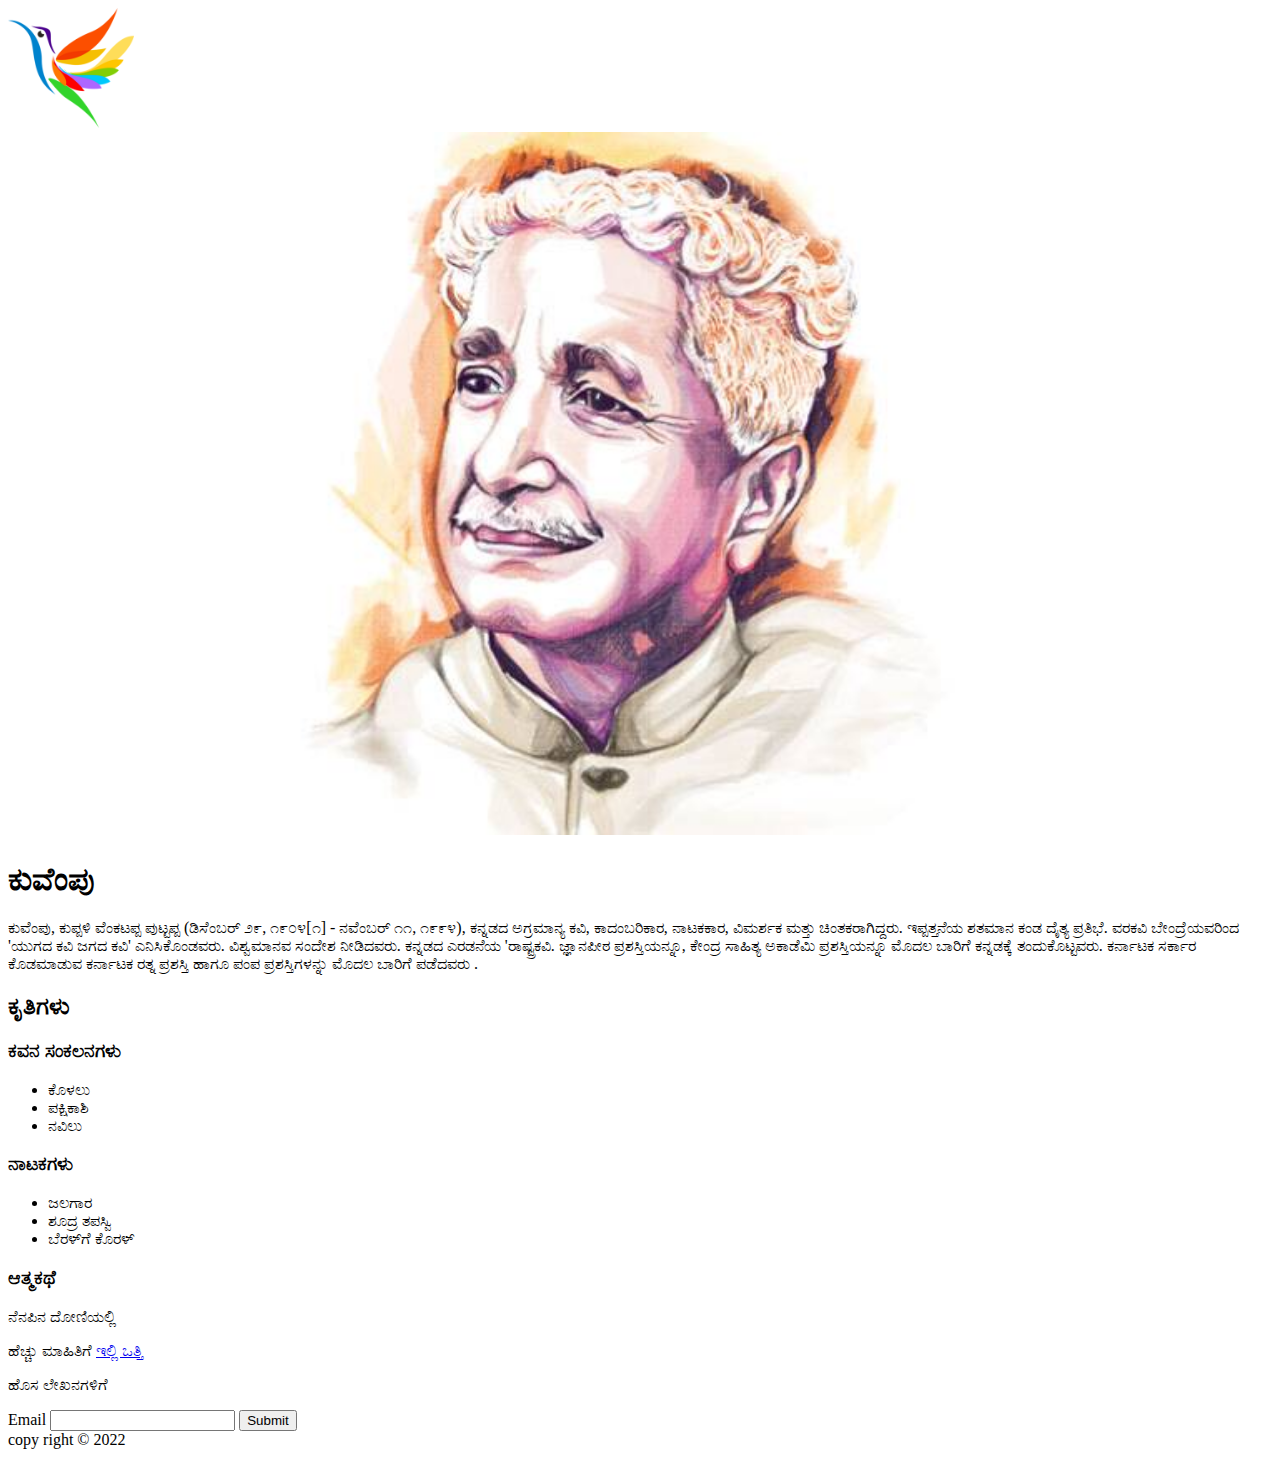
<file: index.html>
<!DOCTYPE html>
<html lang="en">
  <head>
    <meta charset="UTF-8" />
    <meta http-equiv="X-UA-Compatible" content="IE=edge" />
    <meta name="viewport" content="width=device-width, initial-scale=1.0" />
    <title>Gangadhar</title>
    <link rel="stylesheet" href="style.css" />
  </head>
  <body>
    <nav>
      <img src="assets/lo.png" alt="Logo" width="10%" height="10%" />
    </nav>
    <main>
      <img src="./assets/kuvempu.jpg" width="100%" alt="kuvempu" />
      <h1>ಕುವೆಂಪು</h1>
      <p></p>
      <p>
        ಕುವೆಂಪು, ಕುಪ್ಪಳಿ ವೆಂಕಟಪ್ಪ ಪುಟ್ಟಪ್ಪ (ಡಿಸೆಂಬರ್ ೨೯, ೧೯೦೪[೧] - ನವೆಂಬರ್ ೧೧,
        ೧೯೯೪), ಕನ್ನಡದ ಅಗ್ರಮಾನ್ಯ ಕವಿ, ಕಾದಂಬರಿಕಾರ, ನಾಟಕಕಾರ, ವಿಮರ್ಶಕ ಮತ್ತು
        ಚಿಂತಕರಾಗಿದ್ದರು. ಇಪ್ಪತ್ತನೆಯ ಶತಮಾನ ಕಂಡ ದೈತ್ಯ ಪ್ರತಿಭೆ. ವರಕವಿ ಬೇಂದ್ರೆಯವರಿಂದ
        'ಯುಗದ ಕವಿ ಜಗದ ಕವಿ' ಎನಿಸಿಕೊಂಡವರು. ವಿಶ್ವಮಾನವ ಸಂದೇಶ ನೀಡಿದವರು. ಕನ್ನಡದ ಎರಡನೆಯ
        'ರಾಷ್ಟ್ರಕವಿ. ಜ್ಞಾನಪೀಠ ಪ್ರಶಸ್ತಿಯನ್ನೂ, ಕೇಂದ್ರ ಸಾಹಿತ್ಯ ಅಕಾಡೆಮಿ
        ಪ್ರಶಸ್ತಿಯನ್ನೂ ಮೊದಲ ಬಾರಿಗೆ ಕನ್ನಡಕ್ಕೆ ತಂದುಕೊಟ್ಟವರು. ಕರ್ನಾಟಕ ಸರ್ಕಾರ
        ಕೊಡಮಾಡುವ ಕರ್ನಾಟಕ ರತ್ನ ಪ್ರಶಸ್ತಿ ಹಾಗೂ ಪಂಪ ಪ್ರಶಸ್ತಿಗಳನ್ನು ಮೊದಲ ಬಾರಿಗೆ
        ಪಡೆದವರು .
      </p>
      <section>
        <h2>ಕೃತಿಗಳು</h2>
        <h3>ಕವನ ಸಂಕಲನಗಳು</h3>
        <ul>
          <li>ಕೊಳಲು</li>
          <li>ಪಕ್ಷಿಕಾಶಿ</li>
          <li>ನವಿಲು</li>
        </ul>
      </section>
      <section>
        <h3>ನಾಟಕಗಳು</h3>
        <ul>
          <li>ಜಲಗಾರ</li>
          <li>ಶೂದ್ರ ತಪಸ್ವಿ</li>
          <li>ಬೆರಳ್‍ಗೆ ಕೊರಳ್</li>
        </ul>
        <h3>ಆತ್ಮಕಥೆ</h3>
        <p>ನೆನಪಿನ ದೋಣಿಯಲ್ಲಿ</p>
      </section>
      <p>
        ಹೆಚ್ಚು ಮಾಹಿತಿಗೆ
        <a
          href="https://kn.wikipedia.org/wiki/%E0%B2%95%E0%B3%81%E0%B2%B5%E0%B3%86%E0%B2%82%E0%B2%AA%E0%B3%81"
          target="_blank"
          ><span>ಇಲ್ಲಿ ಒತ್ತಿ</span>
        </a>
      </p>
    </main>
    <p>ಹೊಸ ಲೇಖನಗಳಿಗೆ</p>
    <form>
      <label>Email</label>
      <input type="email" />
      <button>Submit</button>
    </form>

    <footer>copy right &#169; 2022</footer>
  </body>
</html>
</file>
<file: style.css>
/*{
    color: white;
    background-color:blueviolet;
} */
</file>
